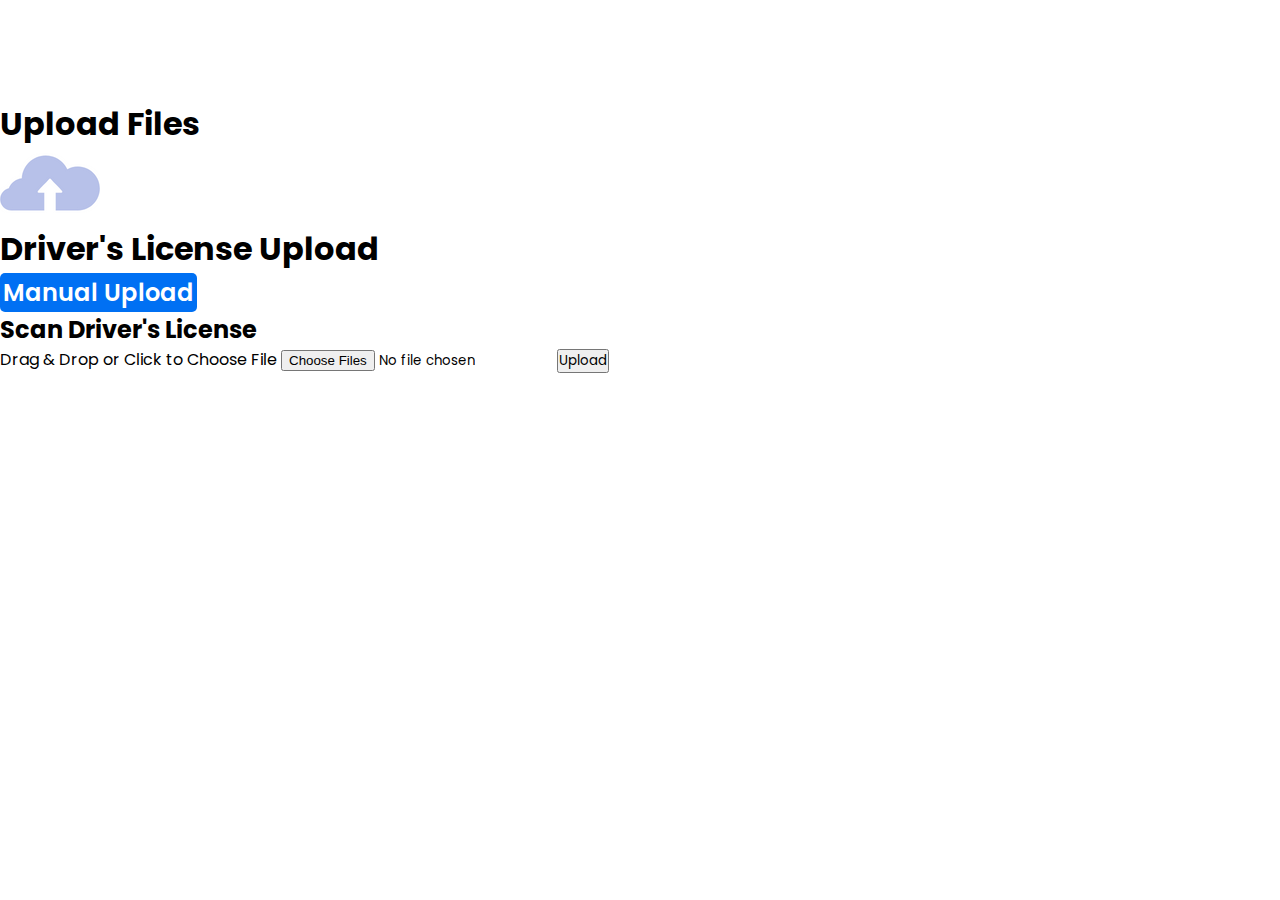
<file: index.html>
<!DOCTYPE html>
<html lang="en">

<head>
    <meta charset="UTF-8">
    <meta http-equiv="X-UA-Compatible" content="IE=edge">
    <meta name="viewport" content="width=device-width, initial-scale=1.0">
    <title>Drag and Drop File Upload</title>
    <link rel="stylesheet" href="style.css">
</head>

<body>
    <header class="header">
        <h1 class="title">CPSI SCAN A DOC</h1>
    </header>
    <div class="container">
        <div class="header-section">
            <h1>Upload Files</h1>
        </div>
        <div class="drop-section" id="dropArea">
            <div class="col">
                <div class="cloud-icon">
                    <img src="cloud.png" alt="cloud">
                </div>
            </div>
            <h1>Driver's License Upload</h1>
            <div class="button-container">
                <button class="button" onclick="window.location.href = 'Manual.html';">Manual Upload</button>
            </div>
            <h2>Scan Driver's License</h2>
            <label for="myFile">Drag & Drop or Click to Choose File</label>
            <input type="file" id="myFile" multiple /> <!-- Added multiple attribute here -->
            <input type="button" value="Upload" onclick="confirmUpload()" /> <!-- Modified to call confirmUpload function -->
        </div>
    </div>
    <div class="list-section">
        <div class="list"></div>
    </div>

    <script>
        function confirmUpload() {
            if (confirm("Are you sure you want to submit the information for extraction?")) {
                // uploadFile();
                window.location.href = 'loadSExtract.html'; // Redirect to Validation.html
            } else {
                // User clicked Cancel, do nothing
            }
        }
    </script>
</body>

</html>
</file>
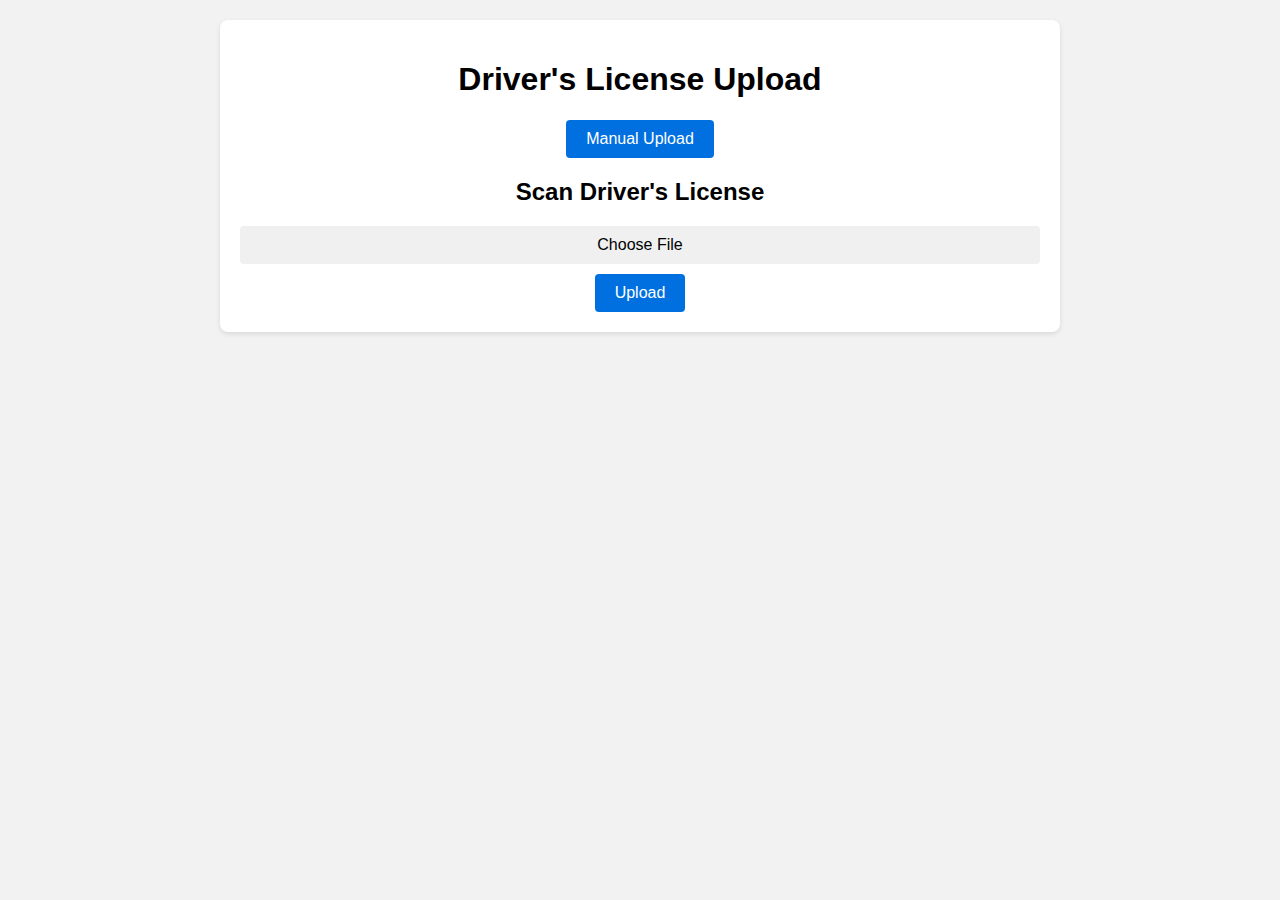
<file: Index.html>
<!DOCTYPE html>
<html lang="en">
<head>
  <meta charset="utf-8">
  <title>Driver's License</title>
  <style>
    body {
      font-family: Arial, sans-serif;
      background-color: #f2f2f2;
      margin: 0;
      padding: 0;
    }
    .container {
      max-width: 800px;
      margin: 20px auto;
      background-color: #fff;
      border-radius: 8px;
      box-shadow: 0 2px 5px rgba(0, 0, 0, 0.1);
      padding: 20px;
    }
    h1, h2 {
      text-align: center;
    }
    .button-container {
      text-align: center;
      margin-bottom: 20px;
    }
    .button {
      padding: 10px 20px;
      font-size: 16px;
      background-color: #0070e0;
      color: #fff;
      border: none;
      border-radius: 4px;
      cursor: pointer;
      transition: background-color 0.3s ease;
    }
    .button:hover {
      background-color: #0050a0;
    }
    #myFile {
      display: none;
    }
    label {
      display: block;
      margin-bottom: 10px;
      text-align: center;
      padding: 10px 0;
      background-color: #f0f0f0;
      border-radius: 4px;
      cursor: pointer;
      transition: background-color 0.3s ease;
    }
    label:hover {
      background-color: #e0e0e0;
    }
    input[type="button"] {
      display: block;
      margin: 0 auto;
      padding: 10px 20px;
      font-size: 16px;
      background-color: #0070e0;
      color: #fff;
      border: none;
      border-radius: 4px;
      cursor: pointer;
      transition: background-color 0.3s ease;
    }
    input[type="button"]:hover {
      background-color: #0050a0;
    }
  </style>
</head>
<body>
  <div class="container">
    <h1>Driver's License Upload</h1>
    <div class="button-container">
      <button class="button" onclick="window.location.href = 'Manual.html';">Manual Upload</button>
    </div>
    <h2>Scan Driver's License</h2>
    <form id="uploadForm" enctype="multipart/form-data">
      <label for="myFile">Choose File</label>
      <input type="file" id="myFile" />
      <input type="button" value="Upload" onclick="uploadFile()" />
    </form>
  </div>

  <script>
    function uploadFile() {
      var fileInput = document.getElementById('myFile');
      var file = fileInput.files[0];

      if (file) {
        var formData = new FormData();
        formData.append('file', file);

        fetch('https://your-power-automate-endpoint', {
          method: 'POST',
          body: formData
        })
        .then(response => response.json())
        .then(data => {
          console.log('File uploaded successfully:', data);
          // Handle success, if needed
        })
        .catch(error => {
          console.error('Error uploading file:', error);
          // Handle error, if needed
        });
      } else {
        console.error('No file selected.');
        // Handle no file selected, if needed
      }
    }
  </script>
</body>
</html>
</file>
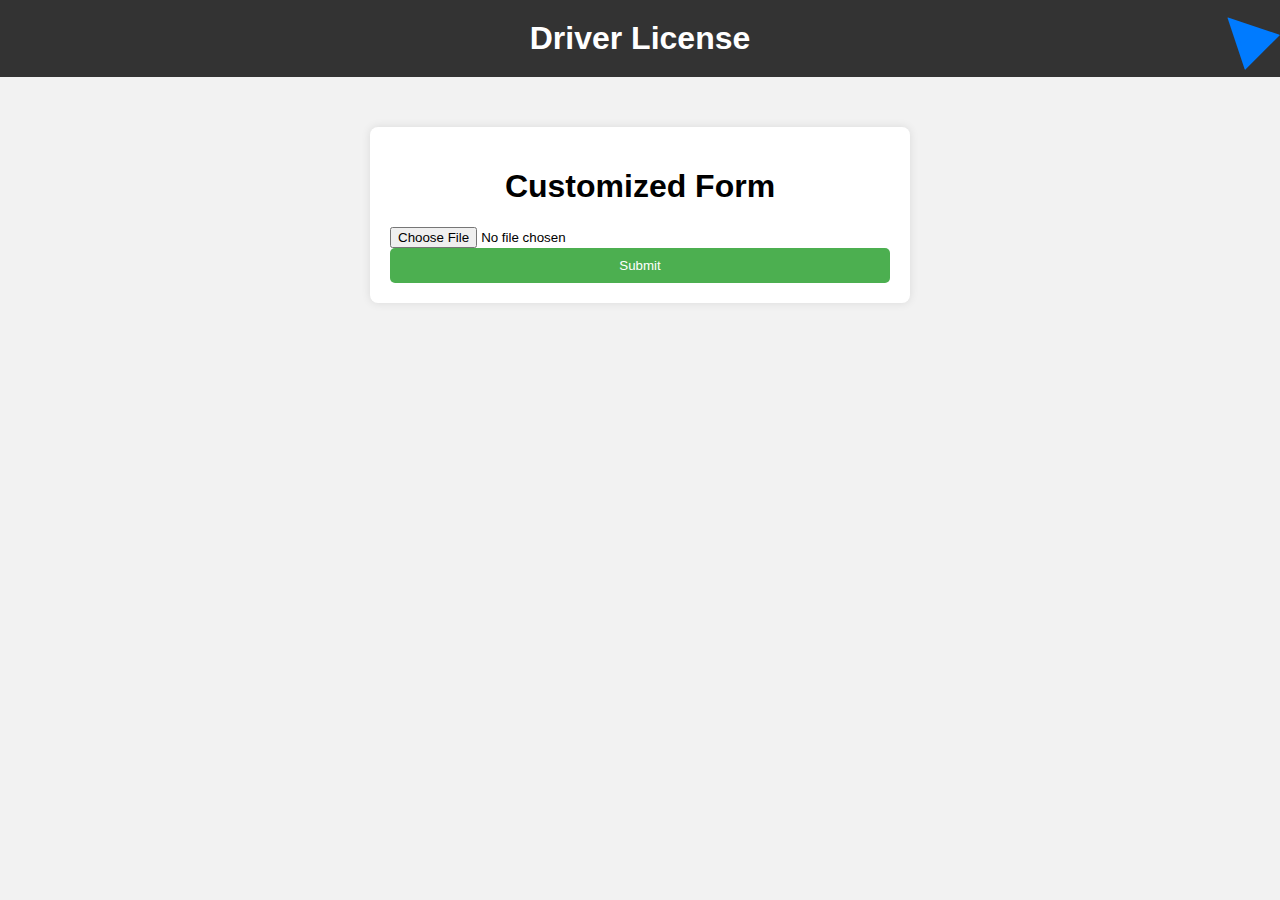
<file: DL.html>
<!DOCTYPE html>
<html lang="en">
<head>
  <meta charset="UTF-8">
  <meta name="viewport" content="width=device-width, initial-scale=1.0">
  <title>Customized Form</title>
  <style>
    body {
      font-family: Arial, sans-serif;
      background-color: #f2f2f2;
      margin: 0;
      padding: 0;
      position: relative; /* Needed for positioning the house icon */
    }

    .header {
      background-color: #333;
      color: #fff;
      padding: 20px;
      text-align: center;
    }

    .title {
      margin: 0;
    }

    .container {
      max-width: 500px;
      margin: 50px auto;
      padding: 20px;
      background-color: #fff;
      border-radius: 8px;
      box-shadow: 0 0 10px rgba(0, 0, 0, 0.1);
    }

    h1 {
      text-align: center;
    }

    form {
      margin-top: 20px;
    }

    input[type="text"] {
      width: 100%;
      padding: 10px;
      margin-bottom: 10px;
      border: 1px solid #ccc;
      border-radius: 5px;
      box-sizing: border-box;
    }

    button[type="submit"] {
      width: 100%;
      padding: 10px;
      background-color: #4caf50;
      color: #fff;
      border: none;
      border-radius: 5px;
      cursor: pointer;
    }

    button[type="submit"]:hover {
      background-color: #45a049;
    }

    .jimmy {
      /* Add any styles specific to the jimmy class */
    }

    /* Styling for the house icon */
    .home-icon {
      position: absolute;
      top: 10px;
      right: 10px;
      display: block;
      width: 40px;
      height: 40px;
      background-color: #007bff;
      clip-path: polygon(50% 0%, 0% 100%, 100% 100%);
      transform: rotate(-45deg);
      padding: 5px;
      cursor: pointer;
      color: white;
      text-decoration: none;
    }

    .home-icon::after {
      content: "";
      position: absolute;
      top: 0;
      left: 50%;
      width: 0;
      height: 0;
      border-style: solid;
      border-width: 10px 10px 20px 10px;
      border-color: transparent transparent #007bff transparent;
      transform: translateX(-50%);
    }
  </style>
</head>
<body>
  <header class="header">
    <h1 class="title">Driver License</h1>
  </header>
  
  <a href="Index.html" class="home-icon"></a>

  <div class="container">
    <h1>Customized Form</h1>
    <form id="myForm" enctype="multipart/form-data">
      <input type="file" name="attachment" id="attachment">
      <!-- <input type="text" name="firstName" placeholder="First Name"> -->
      <!-- <input type="text" name="lastName" placeholder="Last Name"> -->
      <button type="submit">Submit</button>
    </form>
  </div>

  <script>
    document.getElementById('myForm').addEventListener('submit', function(event) {
      event.preventDefault(); // Prevent default form submission

      const confirmation = confirm("Are you sure you want to submit the form?");
      if (!confirmation) {
        return; // Do not submit the form if user cancels
      }

      // Construct form data
      const formData = new FormData(this);
      
      // Send form data to Power Automate
      fetch('https://prod-191.westus.logic.azure.com:443/workflows/c2537bf7bc454b2ea998dd4f214b6300/triggers/manual/paths/invoke?api-version=2016-06-01&sp=%2Ftriggers%2Fmanual%2Frun&sv=1.0&sig=hDud5itQ7lVz9MKy8KvOhENDrZkLwIxjkwIriEWSKpk', {
        method: 'POST',
        body: formData,
      })
      .then(response => {
        if (response.ok) {
          console.log('Form data sent successfully!');
         // window.location.href = "Validate.html"; // Redirect to next page
        } else {
          console.error('Failed to send form data.');
        }
      })
      .catch(error => {
        console.error('Error sending form data:', error);
      });
    });
  </script>
</body>
</html>
</file>
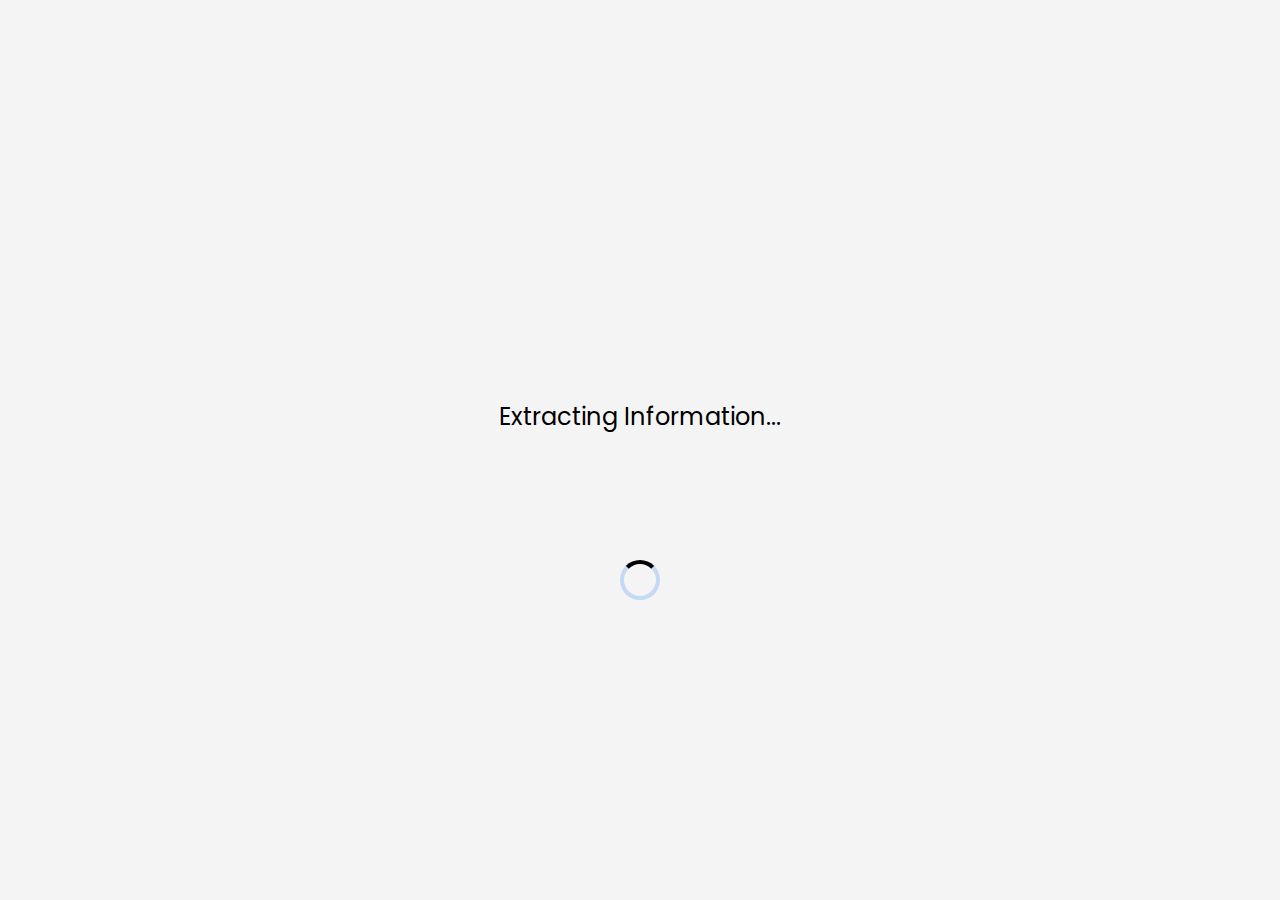
<file: loadSExtract.html>
<!DOCTYPE html>
<html lang="en">
<head>
    <meta charset="UTF-8">
    <meta name="viewport" content="width=device-width, initial-scale=1.0">
    <title>Loading Page</title>
    <link rel="stylesheet" href="style.css">
    <style>
        body {
            font-family: Arial, sans-serif;
            display: flex;
            flex-direction: column;
            justify-content: center;
            align-items: center;
            height: 100vh;
            margin: 0;
            background-color: #f4f4f4;
            position: relative;
        }

        .loading-text {
            font-size: 24px;
            opacity: 1;
            transition: opacity 1s ease-in-out;
        }

        .loading-text.fade-out {
            opacity: 0;
        }

        .loading-text.hidden {
            display: none;
        }

        .loading-button {
            margin-top: 20px;
            padding: 10px 20px;
            background-color: #0070f3;
            color: #ffffff;
            font-size: 18px;
            border: none;
            border-radius: 5px;
            cursor: pointer;
            opacity: 0;
            transition: opacity 1s ease-in-out;
        }

        .loading-button.fade-in {
            opacity: 1;
        }

        .loading-circle {
            position: absolute;
            bottom: 300px;
            width: 40px;
            height: 40px;
            border: 4px solid rgba(0, 112, 243, 0.2);
            border-top: 4px solid #000;
            border-radius: 50%;
            animation: spin 1s linear infinite;
            transition: opacity 1s ease-in-out;
        }

        @keyframes spin {
            0% { transform: rotate(0deg); }
            100% { transform: rotate(360deg); }
        }

        .loading-circle.hidden {
            display: none;
        }

        .fade-in {
            animation: fadein 1s forwards;
        }

        .fade-out {
            animation: fadeout 1s forwards;
        }

        @keyframes fadein {
            from {
                opacity: 0;
            }
            to {
                opacity: 1;
            }
        }

        @keyframes fadeout {
            from {
                opacity: 1;
            }
            to {
                opacity: 0;
            }
        }
    </style>
</head>
<body>
    <div id="loading-text-1" class="loading-text">Extracting Information...</div>
    <div id="loading-text-2" class="loading-text hidden">Loading Information...</div>
    <div id="loading-button" class="loading-button hidden">
        <button onclick="redirectToExtractedInformation()">See Extracted Information</button>
    </div>
    <div class="loading-circle" id="loading-circle"></div>

    <script>
        function redirectToExtractedInformation() {
            window.location.href = 'Validate.html';
        }

        setTimeout(function() {
            document.getElementById('loading-text-1').classList.add('fade-out');
            setTimeout(function() {
                document.getElementById('loading-text-1').classList.add('hidden');
                document.getElementById('loading-circle').classList.remove('hidden');
                document.getElementById('loading-text-2').classList.remove('hidden');
                setTimeout(function() {
                    document.getElementById('loading-text-2').classList.add('fade-out');
                    setTimeout(function() {
                        document.getElementById('loading-text-2').classList.add('hidden');
                        document.getElementById('loading-button').classList.add('fade-in');
                        document.getElementById('loading-circle').classList.add('hidden');
                    }, 1000);
                }, 2000);
            }, 1000);
        }, 3000);
    </script>
</body>
</html>
</file>
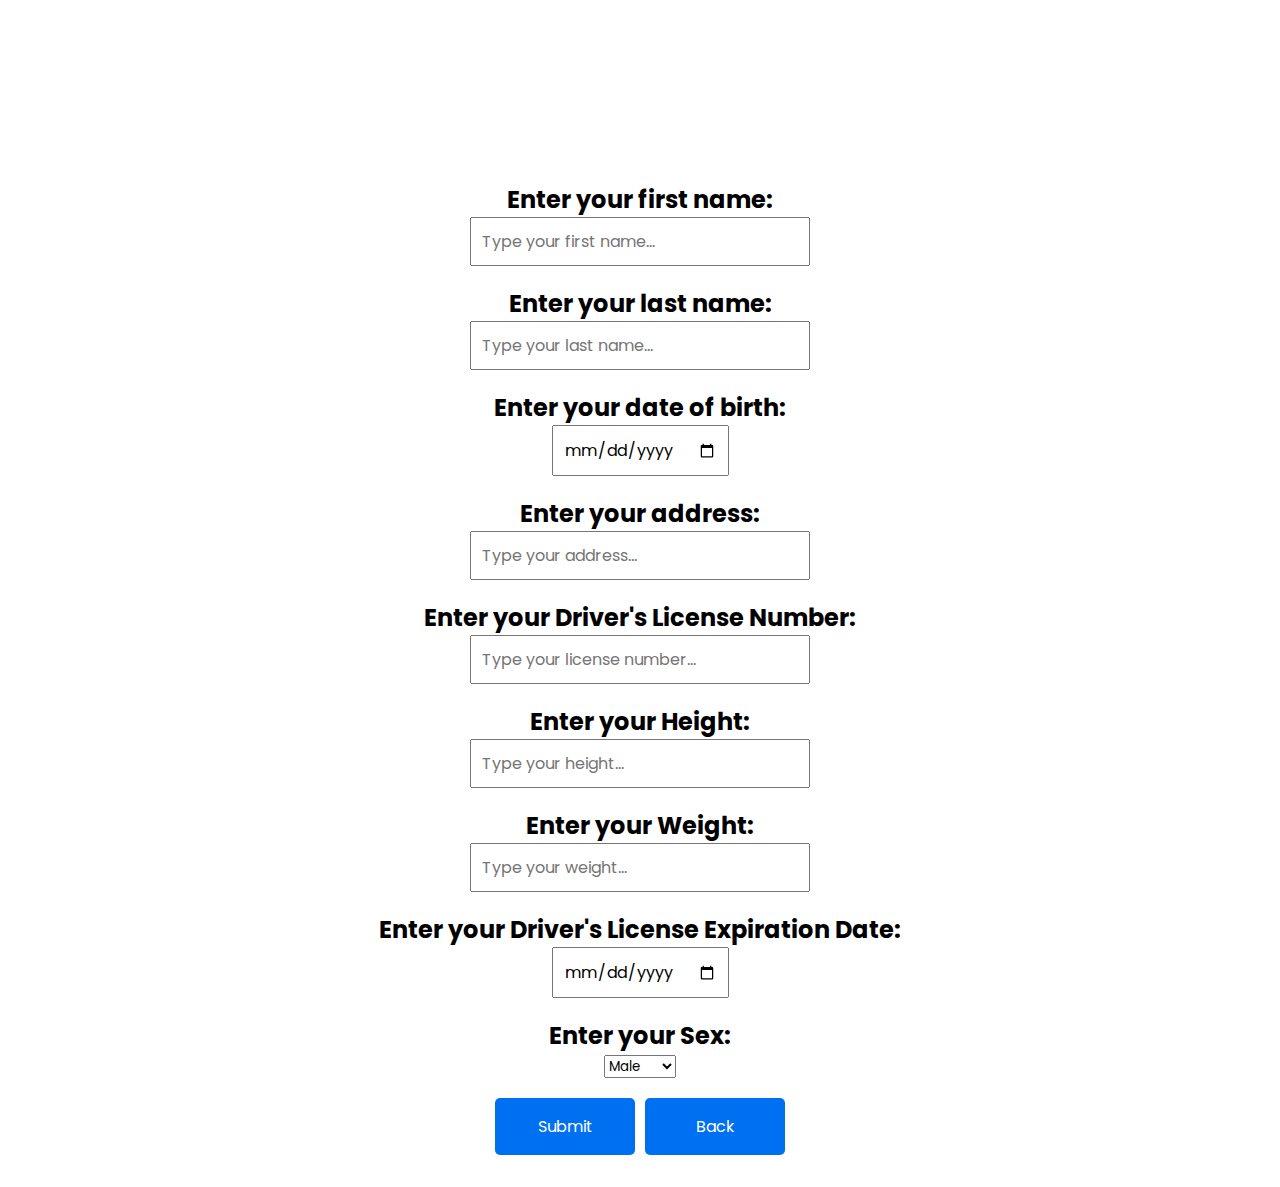
<file: Manual.html>
<!DOCTYPE html>
<html lang="en">

<head>
    <meta charset="UTF-8">
    <meta name="viewport" content="width=device-width, initial-scale=1.0">
    <title>Editable Input Example</title>
    <link rel="stylesheet" href="style.css">
    <style>
        body {
            text-align: center;
            margin-top: 50px;
        }

        .main-content {
            min-height: 100vh;
            padding: 2rem;
            display: flex;
            flex-direction: column;
            align-items: center;
        }

        .input-container {
            margin-bottom: 20px;
        }

        input {
            padding: 10px;
            font-size: 16px;
        }

        .button-container {
            display: flex;
            justify-content: space-between;
            width: 100%;
            max-width: 300px; /* Adjust width as needed */
        }

        button {
            background-color: #0070f3;
            color: #ffffff;
            padding: 1rem 2rem;
            font-size: 1rem;
            border: none;
            border-radius: 5px;
            cursor: pointer;
            transition: background-color 0.3s ease;
            flex: 1; /* Distribute space evenly */
            margin: 0 5px; /* Adjust margin as needed */
        }

        button:hover {
            background-color: #0056b3;
        }
    </style>
</head>

<body>
    <header class="header">
        <h1 class="title">CPSI SCAN A DOC</h1>
    </header>

    <main class="main-content">
        <div class="input-container">
            <h2>Enter your first name:</h2>
            <input type="text" id="firstNameInput" placeholder="Type your first name...">
        </div>

        <div class="input-container">
            <h2>Enter your last name:</h2>
            <input type="text" id="lastNameInput" placeholder="Type your last name...">
        </div>

        <div class="input-container">
            <h2>Enter your date of birth:</h2>
            <input type="date" id="dobInput">
        </div>

        <div class="input-container">
            <h2>Enter your address:</h2>
            <input type="text" id="addressInput" placeholder="Type your address...">
        </div>

        <div class="input-container">
            <h2>Enter your Driver's License Number:</h2>
            <input type="text" id="licenseNumberInput" placeholder="Type your license number...">
        </div>

        <div class="input-container">
            <h2>Enter your Height:</h2>
            <input type="text" id="heightInput" placeholder="Type your height...">
        </div>

        <div class="input-container">
            <h2>Enter your Weight:</h2>
            <input type="text" id="weightInput" placeholder="Type your weight...">
        </div>

        <div class="input-container">
            <h2>Enter your Driver's License Expiration Date:</h2>
            <input type="date" id="expirationDateInput">
        </div>

        <div class="input-container">
            <h2>Enter your Sex:</h2>
            <select id="sexInput">
                <option value="male">Male</option>
                <option value="female">Female</option>
                <option value="other">Other</option>
            </select>
        </div>

        <div class="button-container">
            <button onclick="submitData()">Submit</button>
            <button onclick="goBack()">Back</button>
        </div>
    </main>

    <script>
        window.onload = function () {
            var storedFirstName = sessionStorage.getItem('firstName');
            var storedLastName = sessionStorage.getItem('lastName');
            var storedDob = sessionStorage.getItem('dob');
            var storedAddress = sessionStorage.getItem('address');
            var storedLicenseNumber = sessionStorage.getItem('licenseNumber');
            var storedHeight = sessionStorage.getItem('height');
            var storedWeight = sessionStorage.getItem('weight');
            var storedExpirationDate = sessionStorage.getItem('expirationDate');
            var storedSex = sessionStorage.getItem('sex');

            if (storedFirstName && storedLastName) {
                document.getElementById("firstNameInput").value = storedFirstName;
                document.getElementById("lastNameInput").value = storedLastName;
            }

            if (storedDob) {
                document.getElementById("dobInput").value = storedDob;
            }

            if (storedAddress) {
                document.getElementById("addressInput").value = storedAddress;
            }

            if (storedLicenseNumber) {
                document.getElementById("licenseNumberInput").value = storedLicenseNumber;
            }

            if (storedHeight) {
                document.getElementById("heightInput").value = storedHeight;
            }

            if (storedWeight) {
                document.getElementById("weightInput").value = storedWeight;
            }

            if (storedExpirationDate) {
                document.getElementById("expirationDateInput").value = storedExpirationDate;
            }

            if (storedSex) {
                document.getElementById("sexInput").value = storedSex;
            }
        };

        function submitData() {
            var firstName = document.getElementById("firstNameInput").value;
            var lastName = document.getElementById("lastNameInput").value;
            var dob = document.getElementById("dobInput").value;
            var address = document.getElementById("addressInput").value;
            var licenseNumber = document.getElementById("licenseNumberInput").value;
            var height = document.getElementById("heightInput").value;
            var weight = document.getElementById("weightInput").value;
            var expirationDate = document.getElementById("expirationDateInput").value;
            var sex = document.getElementById("sexInput").value;

            sessionStorage.setItem('firstName', firstName);
            sessionStorage.setItem('lastName', lastName);
            sessionStorage.setItem('dob', dob);
            sessionStorage.setItem('address', address);
            sessionStorage.setItem('licenseNumber', licenseNumber);
            sessionStorage.setItem('height', height);
            sessionStorage.setItem('weight', weight);
            sessionStorage.setItem('expirationDate', expirationDate);
            sessionStorage.setItem('sex', sex);

            window.location.href = 'loadSExtract.html'; // Update the file name here
        }

        function goBack() {
            window.location.href = 'index.html'; // Update the file name here
        }
    </script>
</body>

</html>
</file>
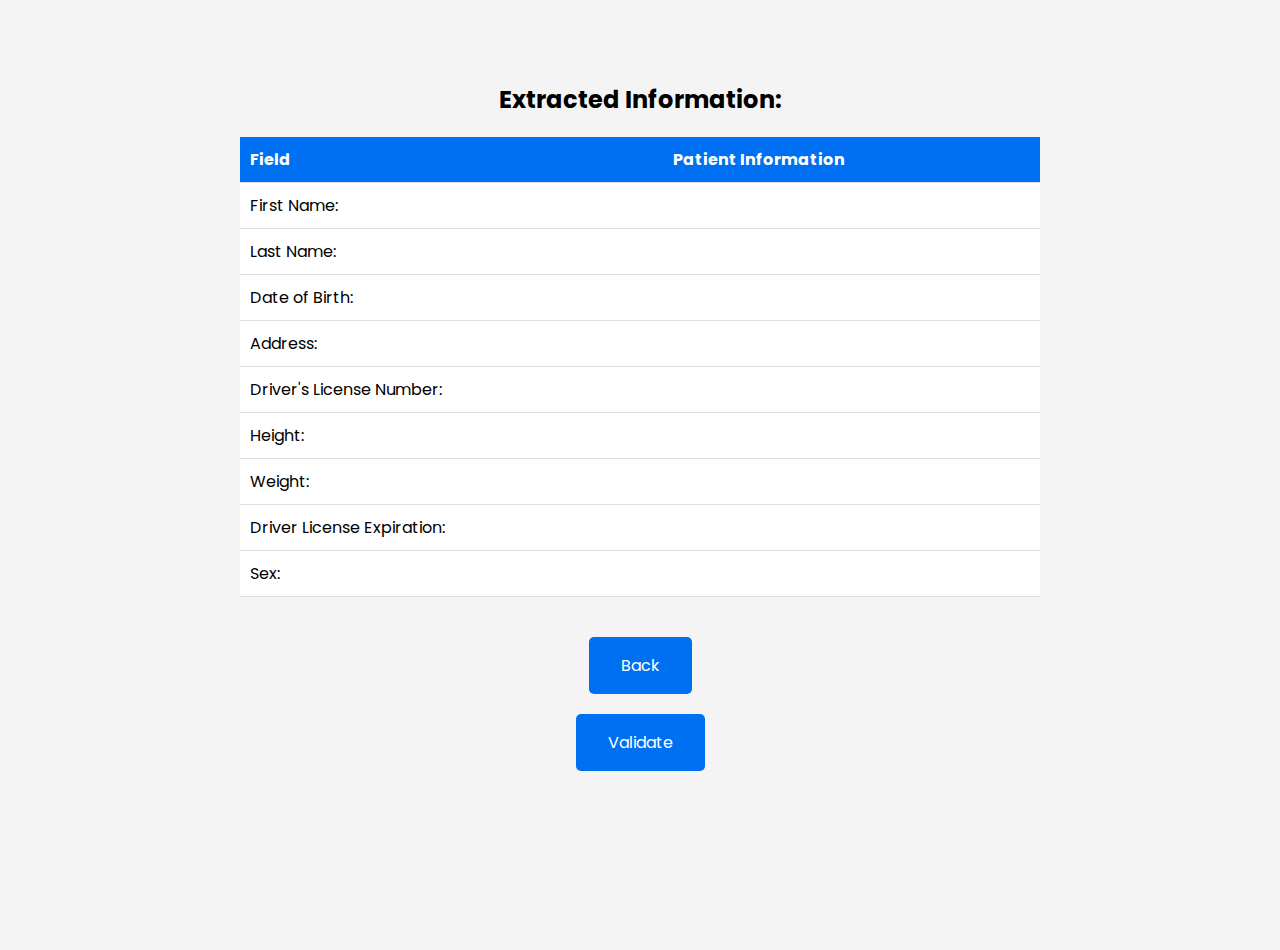
<file: Validate.html>
<!DOCTYPE html>
<html lang="en">

<head>
    <meta charset="UTF-8">
    <meta name="viewport" content="width=device-width, initial-scale=1.0">
    <link rel="stylesheet" href="style.css">
    <title>Display Information</title>
    <style>
        body {
            text-align: center;
            margin-top: 50px;
            background-color: #f4f4f5; /* Light gray background */
            color: #000; /* Dark text color */
        }

        .main-content {
            min-height: 100vh;
            padding: 2rem;
            display: flex;
            flex-direction: column;
            align-items: center;
        }

        table {
            margin-top: 20px;
            border-collapse: collapse;
            width: 80%;
            max-width: 800px;
            margin-bottom: 20px;
            background-color: white; /* Set table background to white */
        }

        th, td {
            padding: 10px;
            border-bottom: 1px solid #ddd;
            text-align: left;
        }

        th {
            background-color: #0070f3; /* Blue background for table headers */
            color: #ffffff; /* White text color for table headers */
        }

        .patient-info {
            color: #777; /* Grey color for answers */
            margin-bottom: 15px;
        }

        button {
            background-color: #0070f3; /* Blue button background */
            color: #ffffff; /* White text color */
            padding: 1rem 2rem;
            font-size: 1rem;
            border: none;
            border-radius: 5px;
            cursor: pointer;
            transition: background-color 0.3s ease;
            margin-top: 20px;
        }

        button:hover {
            background-color: #0056b3; /* Darker blue on hover */
        }
    </style>
</head>

<body>
    <main class="main-content">
        <h2>Extracted Information:</h2>
        <table>
            <tr>
                <th>Field</th>
                <th>Patient Information</th>
            </tr>
            <tr>
                <td>First Name:</td>
                <td id="displayFirstName" class="patient-info"></td>
            </tr>
            <tr>
                <td>Last Name:</td>
                <td id="displayLastName" class="patient-info"></td>
            </tr>
            <tr>
                <td>Date of Birth:</td>
                <td id="displayDob" class="patient-info"></td>
            </tr>
            <tr>
                <td>Address:</td>
                <td id="displayAddress" class="patient-info"></td>
            </tr>
            <tr>
                <td>Driver's License Number:</td>
                <td id="displayLicenseNumber" class="patient-info"></td>
            </tr>
            <tr>
                <td>Height:</td>
                <td id="displayHeight" class="patient-info"></td>
            </tr>
            <tr>
                <td>Weight:</td>
                <td id="displayWeight" class="patient-info"></td>
            </tr>
            <tr>
                <td>Driver License Expiration:</td>
                <td id="displayExpiration" class="patient-info"></td>
            </tr>
            <tr>
                <td>Sex:</td>
                <td id="displaySex" class="patient-info"></td>
            </tr>
        </table>

        <button onclick="goBack()">Back</button>
        <button onclick="validate()">Validate</button>
    </main>

    <script>
        function getStoredData() {
            var firstName = sessionStorage.getItem('firstName');
            var lastName = sessionStorage.getItem('lastName');
            var dob = sessionStorage.getItem('dob');
            var address = sessionStorage.getItem('address');
            var licenseNumber = sessionStorage.getItem('licenseNumber');
            var height = sessionStorage.getItem('height');
            var weight = sessionStorage.getItem('weight');
            var expiration = sessionStorage.getItem('expirationDate');
            var sex = sessionStorage.getItem('sex');
            return { firstName, lastName, dob, address, licenseNumber, height, weight, expiration, sex };
        }

        function displayStoredData() {
            var { firstName, lastName, dob, address, licenseNumber, height, weight, expiration, sex } = getStoredData();
            document.getElementById('displayFirstName').innerText = firstName;
            document.getElementById('displayLastName').innerText = lastName;
            document.getElementById('displayDob').innerText = dob;
            document.getElementById('displayAddress').innerText = address;
            document.getElementById('displayLicenseNumber').innerText = licenseNumber;
            document.getElementById('displayHeight').innerText = height;
            document.getElementById('displayWeight').innerText = weight;
            document.getElementById('displayExpiration').innerText = expiration;
            document.getElementById('displaySex').innerText = sex;
        }

        function goBack() {
            window.location.href = 'Manual.html';
        }

        function validate() {
            alert("Thank you, this information will now be sent to your medical assistant.");
            window.location.href = 'index.html';
        }

        displayStoredData();
    </script>
</body>

</html>
</file>
<file: style.css>
/* Import Google font - Poppins */
@import url('https://fonts.googleapis.com/css2?family=Poppins:wght@400;500;600&display=swap');

* {
  margin: 0;
  padding: 0;
  box-sizing: border-box;
  font-family: "Poppins", sans-serif;
}

body {
  font-family: 'Exo', sans-serif;
}

::selection {
  color: #fff;
  background: #6990F2;
}

.title {
  padding-top: 25px;
  font-size: 5rem;
  max-height: 100px;
  text-align: center;
  color: #ffffff;
}

.upload-dl {
  display: flex;
  align-items: center;
  justify-content: center;
  min-height: 75vh;
}

.wrapper {
  width: 430px;
  background: #fff;
  border-radius: 5px;
  padding: 30px;
  box-shadow: 7px 7px 12px rgba(0, 0, 0, 0.05);
}

.wrapper header {
  color: #6990F2;
  font-size: 27px;
  font-weight: 600;
  text-align: center;
}

.wrapper form {
  height: 167px;
  display: flex;
  cursor: pointer;
  margin: 30px 0;
  align-items: center;
  justify-content: center;
  flex-direction: column;
  border-radius: 5px;
  border: 2px dashed #6990F2;
}

form :where(i, p) {
  color: #6990F2;
}

form i {
  font-size: 50px;
}

form p {
  margin-top: 15px;
  font-size: 16px;
}

section .row {
  margin-bottom: 10px;
  background: #E9F0FF;
  list-style: none;
  padding: 15px 20px;
  border-radius: 5px;
  display: flex;
  align-items: center;
  justify-content: space-between;
}

section .row i {
  color: #6990F2;
  font-size: 30px;
}

section .details span {
  font-size: 14px;
}

.progress-area .row .content {
  width: 100%;
  margin-left: 15px;
}

.progress-area .details {
  display: flex;
  align-items: center;
  margin-bottom: 7px;
  justify-content: space-between;
}

.progress-area .content .progress-bar {
  height: 6px;
  width: 100%;
  margin-bottom: 4px;
  background: #fff;
  border-radius: 30px;
}

.content .progress-bar .progress {
  height: 100%;
  width: 0%;
  background: #6990F2;
  border-radius: inherit;
}

.uploaded-area {
  max-height: 232px;
  overflow-y: scroll;
}

.uploaded-area.onprogress {
  max-height: 150px;
}

.uploaded-area::-webkit-scrollbar {
  width: 0px;
}

.uploaded-area .row .content {
  display: flex;
  align-items: center;
}

.uploaded-area .row .details {
  display: flex;
  margin-left: 15px;
  flex-direction: column;
}

.uploaded-area .row .details .size {
  color: #404040;
  font-size: 11px;
}

.uploaded-area i.fa-check {
  font-size: 16px;
}

.area {
  background: linear-gradient(to bottom right, #0050a0, #87CEEB, #0050a0);
  background: -webkit-linear-gradient(to left, #8f94fb, #4e54c8);
  width: 100%;
  height: 100vh;


}

.button {
  background-color: #0070f3;
  color: #ffffff;
  padding: 2px 3px;
  font-size: 1.5rem;
  border: none;
  border-radius: 5px;
  cursor: pointer;
  font-weight: 600;
  transition: background-color 0.3s ease;
}
</file>
